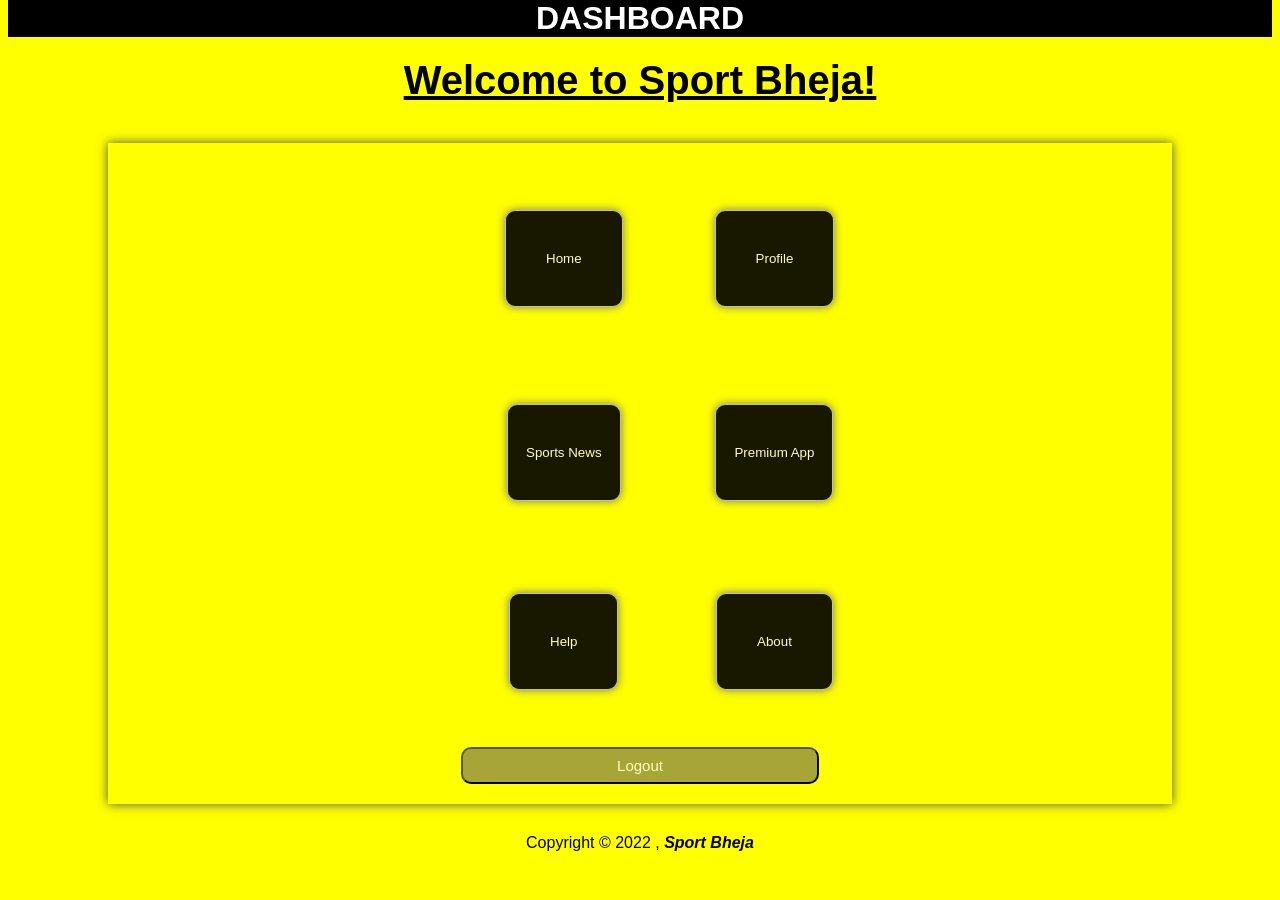
<file: SPORT BHEJA/3. Dashboard/index.html>
<!DOCTYPE html>
<html>
    <head>
        <title>Sport Bheja!</title>
        <link rel="stylesheet" href="SB3.css" type="text/css">
    </head>
    <body>
        <header>
            <h1>DASHBOARD</h1>
        </header>
        <section>
            <h3>Welcome to Sport Bheja!</h3>
            <nav id="navigation">
                <table>
                    <tr class="row1">
                        <td><a href="/Users/Que Mnqika/Desktop/My exercises/SPORT BHEJA/4. Home/index.html"><button>Home</button></a></td>
                        <td><a href="/Users/Que Mnqika/Desktop/My exercises/SPORT BHEJA/5. Profile/Profile.html"><button>Profile</button></a></td>
                    </tr>
                    <tr class="row2">
                        <td><a href=""><button>Sports News</button></a></td>
                        <td><a href=""><button>Premium App</button></a></td>
                    </tr>
                    <tr class ="row3">
                        <td><a href=""><button>Help</button></a></td>
                        <td><a href=""><button>About</button></a></td>
                    </tr>
                </table>
                <button class="logout" alt ="Logout"><a href="/Users/Que Mnqika/Desktop/My exercises/SPORT BHEJA/1. Sign In/Login.html">Logout</a></button>
                
            </nav>
        </section>
        <footer>
            <p> Copyright &copy; 2022 , <strong><em>Sport Bheja</em></strong></p>
        </footer>
    </body>

</html>
</file>
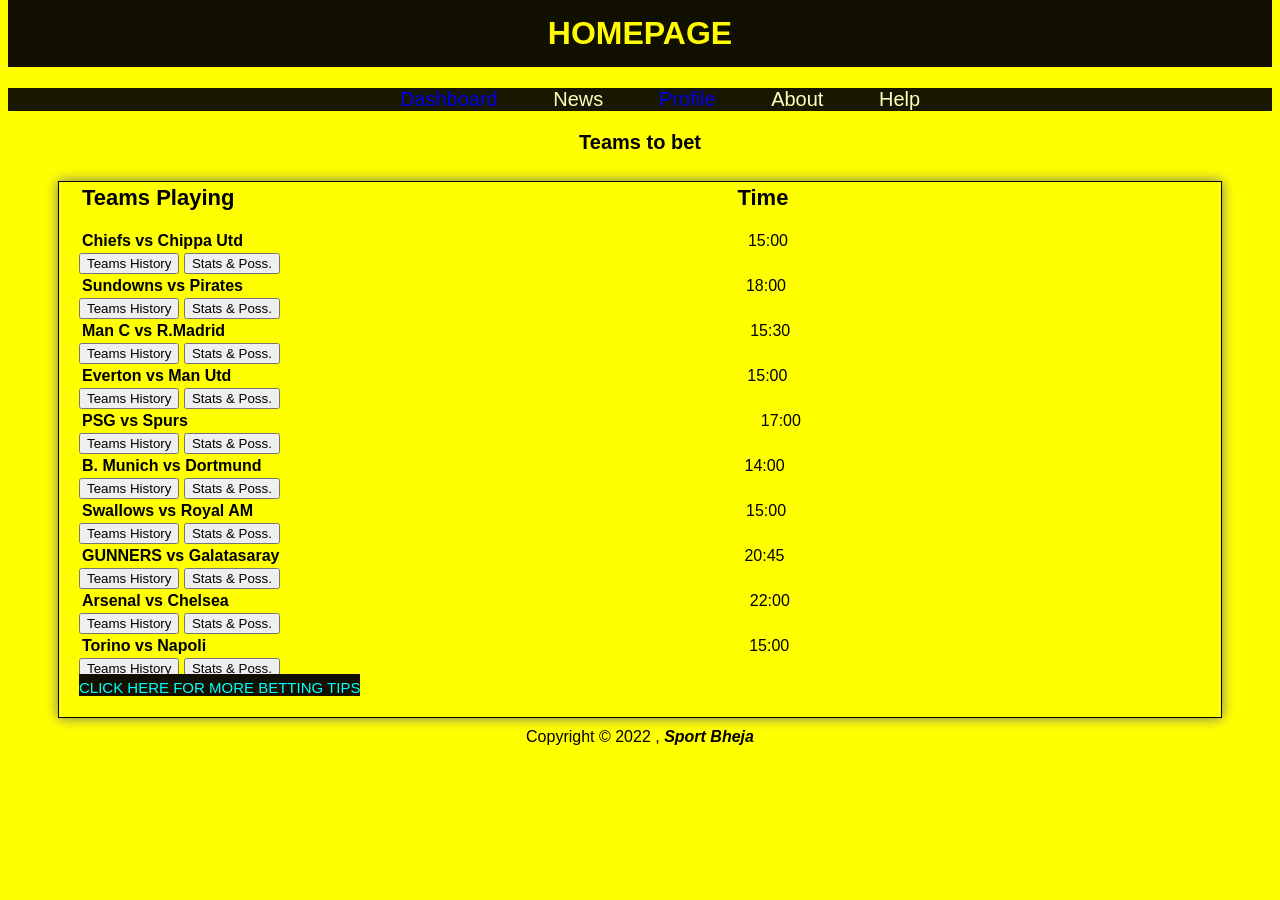
<file: SPORT BHEJA/4. Home/index.html>
<!DOCTYPE html>
<html>
<head>
    <title>Sports Bheja</title>
    <link rel="stylesheet" href="SB4.css" type="text/css">
</head>
<body>
    <header>
        <h1>HOMEPAGE</h1>
    </header>
    <nav>
        <ul>
            <li><a href="/Users/Que Mnqika/Desktop/My exercises/SPORT BHEJA/3. Dashboard/index.html">Dashboard</a></li>
            <li>News</li>
            <li><a href="/Users/Que Mnqika/Desktop/My exercises/SPORT BHEJA/5. Profile/Profile.html">Profile</a></li>
            <li>About</li>
            <li>Help</li>
        </ul>
    </nav>
    <section>
        <h2>Teams to bet</h2>
    <div class="container">
        <table>
            <thead>
                <tr class="titles">
                    <th>Teams Playing</th>
                    <th class="head1">Time</th>
                </tr>
            </thead>
        </table>
        <div class="container2">
            <table>
                <tbody>
                    <tr>
                        <th>Chiefs vs Chippa Utd</th>
                        <td class="head2">15:00</td>
                    </tr>
                </tbody>
            </table>
            <input type="button" value="Teams History"/>
            <input type="button" value="Stats & Poss.">
            <table>
                <tbody>
                    <tr>
                        <th>Sundowns vs Pirates</th>
                        <td class="head3">18:00</td>
                    </tr>
                </tbody>
            </table>
            <input type="button" value="Teams History"/>
            <input type="button" value="Stats & Poss.">
            <table>
                <tbody>
                    <tr>
                        <th>Man C vs R.Madrid</th>
                        <td class="head4">15:30</td>
                    </tr>
                </tbody>
            </table>
            <input type="button" value="Teams History"/>
            <input type="button" value="Stats & Poss.">
            <table>
                <tbody>
                    <tr>
                        <th>Everton vs Man Utd</th>
                        <td class="head5">15:00</td>
                    </tr>
                </tbody>
            </table>
            <input type="button" value="Teams History"/>
            <input type="button" value="Stats & Poss.">
            <table>
                <tbody>
                    <tr>
                        <th>PSG vs Spurs</th>
                        <td class="head6">17:00</td>
                    </tr>
                </tbody>
            </table>
            <input type="button" value="Teams History"/>
            <input type="button" value="Stats & Poss.">
            <table>
                <tbody>
                    <tr>
                        <th>B. Munich vs Dortmund</th>
                        <td class="head7">14:00</td>
                    </tr>
                </tbody>
            </table>
            <input type="button" value="Teams History"/>
            <input type="button" value="Stats & Poss.">
            <table>
                <tbody>
                    <tr>
                        <th>Swallows vs Royal AM</th>
                        <td class="head8">15:00</td>
                    </tr>
                </tbody>
            </table>
            <input type="button" value="Teams History"/>
            <input type="button" value="Stats & Poss.">
            <table>
                <tbody>
                    <tr>
                        <th>GUNNERS vs Galatasaray</th>
                        <td class="head9">20:45</td>
                    </tr>
                </tbody>
            </table>
            <input type="button" value="Teams History"/>
            <input type="button" value="Stats & Poss.">
            <table>
                <tbody>
                    <tr>
                        <th>Arsenal vs Chelsea</th>
                        <td class="head10">22:00</td>
                    </tr>
                </tbody>
            </table>
            <input type="button" value="Teams History"/>
            <input type="button" value="Stats & Poss.">
            <table>
                <tbody>
                    <tr>
                        <th>Torino vs Napoli</th>
                        <td class="head11">15:00</td>
                    </tr>
                </tbody>
            </table>
            <input type="button" value="Teams History"/>
            <input type="button" value="Stats & Poss.">
        </div>
        <a href="#" class="one">CLICK HERE FOR MORE BETTING TIPS</a>
    </div>
    </section>
    <footer>
        <p> Copyright &copy; 2022 , <strong><em>Sport Bheja</em></strong></p>
    </footer>
</body>
</html>
</file>
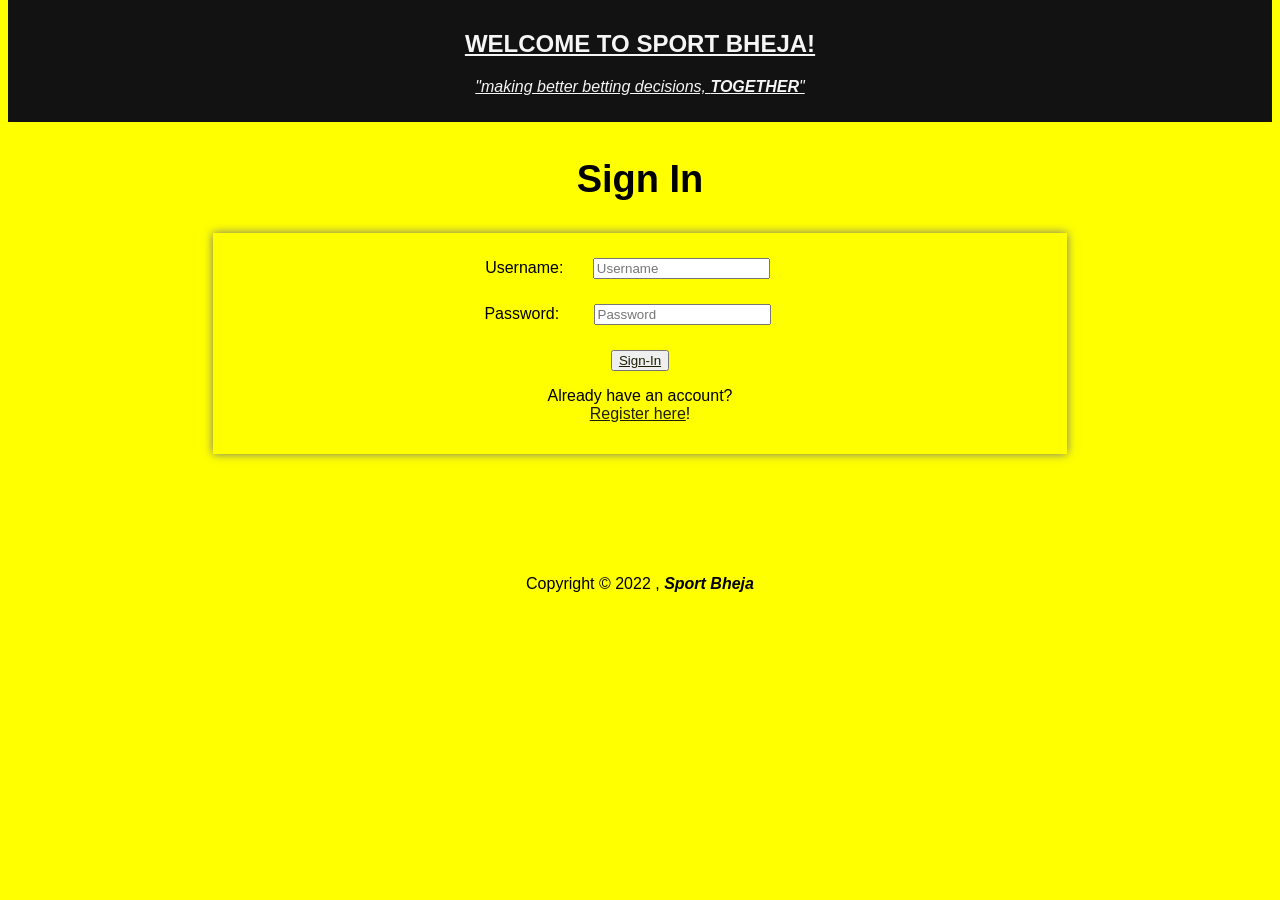
<file: SPORT BHEJA/1. Sign In/Login.html>
<!DOCTYPE html>
<html>
    <head>
        <title>Sport Bheja!</title>
        <link rel="stylesheet" href="SB1.css" type="text/css">
    </head>
    <body>
        <header id="welcome">
            <h2>WELCOME TO SPORT BHEJA! </h2>
            <p><i>"making better betting decisions, <b>TOGETHER</b>"</i></p>
        </header>
            <section>
                <h1>Sign In</h1>
                <div id="container">
                    <div class="container2">
                        <label>Username:
                            <input id="box1" type="text" name="Username" placeholder="Username" required="required" />
                        </label>
                        <br />
                        <label>Password:
                            <input id="box2" type="password" name="password" placeholder="Password" required="required" />
                        </label>
                    </div>
                    <button alt= "Sign-In"><a href="/Users/Que Mnqika/Desktop/My exercises/SPORT BHEJA/3. Dashboard/index.html">Sign-In</a></button>
                    <p>Already have an account? 
                    <br />
                    <a href="/Users/Que Mnqika/Desktop/My exercises/SPORT BHEJA/2. Sign UpRegister/Register.html">Register here</a>!</p>
                </div>
            </section>
            <footer>
                <p> Copyright &copy; 2022 , <strong><em>Sport Bheja</em></strong></p>
            </footer>
    </body>
</html>
</file>
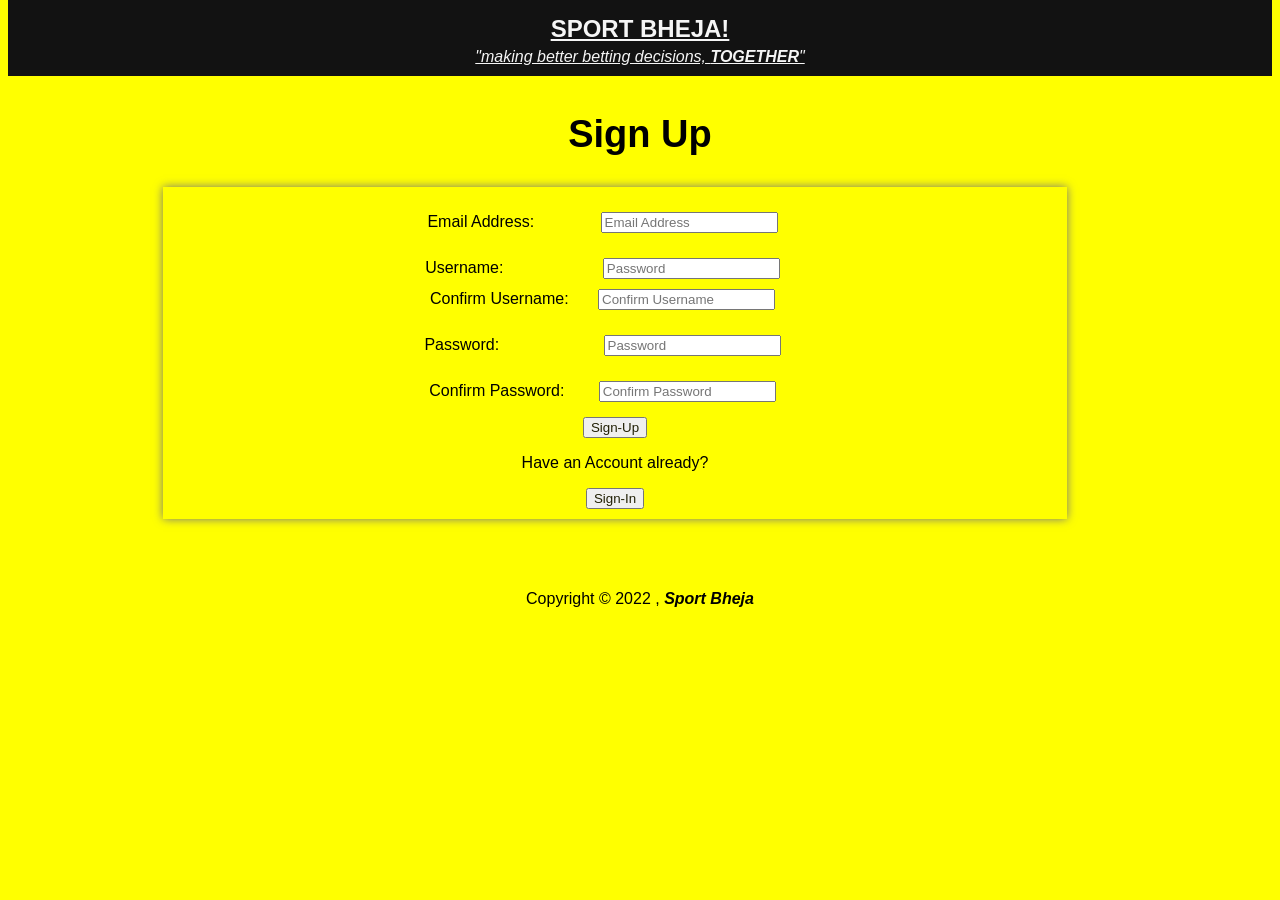
<file: SPORT BHEJA/2. Sign UpRegister/Register.html>
<!DOCTYPE html>
<html>
    <head>
        <title>Sport Bheja!</title>
        <link rel="stylesheet" href="SB2.css" type="text/css">
    </head>
    <body>
        <header id="welcome">
            <h2>SPORT BHEJA! </h2>
            <p id="slogan"><i>"making better betting decisions, <b>TOGETHER</b>"</i></p>
        </header>
            <section>
                <h1>Sign Up</h1>
                <div id="container">
                    <div class="container2">
                        <label>Email Address:
                            <input id="box1" type="text" name="Email Address" placeholder="Email Address" required="required" />
                        </label>
                        <br />
                        <label>Username:
                            <input id="box2" type="password" name="password" placeholder="Password" required="required" />
                        </label>
                        <br/>
                        <label>Confirm Username:
                            <input id="box3" type="text" name="Username" placeholder="Confirm Username" required="required" />
                        </label>
                        <br />
                        <label>Password:
                            <input id="box4" type="password" name="password" placeholder="Password" required="required" />
                        </label>
                        <br/>
                        <label>Confirm Password:
                            <input id="box5" type="password" name="confirm password" placeholder="Confirm Password" required="required" />
                        </label>
                    </div>
                    <button alt="Sign-Up"><a href="/Users/Que Mnqika/Desktop/My exercises/SPORT BHEJA/3. Dashboard/index.html">Sign-Up</a></button>
                    <p>Have an Account already?</p>
                    <button class="signIn"> <a href="/Users/Que Mnqika/Desktop/My exercises/SPORT BHEJA/1. Sign In/Login.html">Sign-In</a></button>
                </div>
            </section>
            <footer>
                <p> Copyright &copy; 2022 , <strong><em>Sport Bheja</em></strong></p>
            </footer>
    </body>
</html>
</file>
<file: SPORT BHEJA/3. Dashboard/SB3.css>
* {
    font-family: Verdana, Helvetica, Tahoma, sans-serif;
    margin-top: 0px;
}

body {
    background-color: yellow;
    margin-top: 0px;
}

h3 {
    text-align: center;
    font-size: 40px;
    text-decoration: underline;
    text-decoration-color: black;
}

header {
    text-align: center;
    background-color: black;
    color: rgb(255, 255, 255);
}

#navigation {
    background-color: rgba(255, 255, 0, 0.915);
    -moz-box-shadow: 0 0 20px #4e4e4e;
    -webkit-box-shadow: 0 0 20px #4e4e4e;
    box-shadow: 0 0 10px #4e4e4e;
    margin: 30px 100px;
    padding: 20px;
    text-align: center;
}

td {
    text-align: center;
    padding: 45px;
}

.row1 button {
    -moz-box-shadow: 0 0 9px #777777;
    -webkit-box-shadow: 0 0 9px #777777;
    box-shadow: 0 0 9px #777777;
    background-color: #181800;
    color: #fffebe;
    border: 1px solid #fffebebf;
    border-radius: 10px;
    padding: 40px;
    margin-bottom: 5px;
    cursor: pointer;
}

.row2 button {
    -moz-box-shadow: 0 0 9px #777777;
    -webkit-box-shadow: 0 0 9px #777777;
    box-shadow: 0 0 9px #777777;
    background-color: #181800;
    color: #fffebe;
    border: 1px solid #fffebebf;
    border-radius: 10px;
    padding-top: 40px;
    padding-bottom: 40px;
    padding-left: 18px;
    padding-right: 18px;
    cursor: pointer;
}

.row3 button {
    -moz-box-shadow: 0 0 9px #777777;
    -webkit-box-shadow: 0 0 9px #777777;
    box-shadow: 0 0 9px #777777;
    background-color: #181800;
    color: #fffebe;
    border: 1px solid #fffebebf;
    border-radius: 10px;
    padding: 40px;
    cursor: pointer;
}

table {
    padding-left: 330px;
    margin-bottom: 10px;
}

footer {
    text-align: center;
}

.logout {
    text-align: center;
    background-color: #a7a537;
    color: #fffebe;
    border-radius: 10px;
    padding: 8px 55px;
    font-size: 15px;
    width: 35%;
}

a {
    text-decoration: none;
    color: #fffebe;
}

a:hover {
    color: rgb(237, 0, 0);
}

a:active {
    color: green;
}

.logout:hover {
    color: yellowgreen;
}
</file>
<file: SPORT BHEJA/4. Home/SB4.css>
* {
    font-family: Verdana, Helvetica, Tahoma, sans-serif;
    margin-top: 0px;
}

body {
    background-color: yellow;
    margin-top: 0px;
}

nav {
    background-color: #181800;
    color: #fffebe;
    text-align: center;
    font-size: 20px;
}

h1 {
    padding: 15px;
}

header {
    text-align: center;
    background-color: #111000;
    color: #fffb00;
}

li {
    display: inline;
    text-decoration: none;
    margin: 0px;
    padding: 25px;
}

footer {
    padding-top: 10px;
    text-align: center;
    color: black;
}

a  {
    text-decoration: none;   
}

a:visited {
    color: #fffebe;
}

h2 {
    text-align: center;
    padding-bottom: 10px;
    font-size: 20px;
}

.head1 {
    padding-left: 500px;
}

.head2 {
    padding-left: 502px;
}

.head3 {
    padding-left: 500px;
}

.head4 {
    padding-left: 522px;
}

.head5 {
    padding-left: 513px;
}

.head6 {
    padding-left: 570px;
}

.head7 {
    padding-left: 480px;
}

.head8 {
    padding-left: 490px;
}

.head9 {
    padding-left: 462px;
}

.head10 {
    padding-left: 518px;
}

.head11 {
    padding-left: 540px;
}

div {
    margin-top: 15px;
}

.titles {
    font-size: 22px;
}

.container{
    margin-left: 50px;
    margin-right: 50px;
    padding-left: 20px;
    padding-right: 20px;
    -moz-box-shadow: 0 0 9px #777777;
    -webkit-box-shadow: 0 0 9px #777777;
    box-shadow: 0 0 12px #777777;
    margin-top: 5px;
    padding-bottom: 20px;
    border: 1px solid #000;
}

.one {
    background-color: #111000;
    color: aqua;
    text-align: center;
    font-size: 15px;
    padding-top: 5px; 
}
</file>
<file: SPORT BHEJA/1. Sign In/SB1.css>
* {
    font-family: Verdana, Helvetica, Tahoma, sans-serif;
}

body {
    background-color: yellow;
    margin-top: 0px;
}

#welcome {
    background-color: rgb(18, 18, 18);
    padding: 10px;
    text-align: center;
    color: whitesmoke;
    text-decoration: underline;
    text-decoration-color: whitesmoke;
}

h1 {color: rgb(0, 0, 0); text-align: center; font-size: 38px;}

#container {
    margin-left: 200px;
    margin-right: 200px;
    -moz-box-shadow: 0 0 9px #777777;
    -webkit-box-shadow: 0 0 9px #777777;
    box-shadow: 0 0 9px #777777;
    margin-top: 25px;
    margin-bottom: 100px;
    padding-bottom: 15px;
    text-align: center;
}

.container2 {
    border-style: solid;
    border: 5px;
    border-color: black;
}

#box1 {
    margin-top: 25px;
    margin-bottom: 0px;
    margin-right: 25px;
    margin-left: 25px;
}

#box2 {
    margin-top: 25px;
    margin-bottom: 0px;
    margin-right: 25px;
    margin-left: 30px;
}

button {
    margin-top: 25px;
}

section {
    margin-top: 0px;
    padding: 5px;
}

footer {
    text-align: center;
}

a {
    color: #1f1e04;
}

a:hover {
    color: black;
}

a:active {
    color: green;
}
</file>
<file: SPORT BHEJA/2. Sign UpRegister/SB2.css>
* {
    font-family: Verdana, Helvetica, Tahoma, sans-serif;
}

body {
    background-color: yellow;
    margin-top: 0px;
}

#welcome {
    background-color: rgb(18, 18, 18);
    padding: 10px;
    text-align: center;
    color: whitesmoke;
    text-decoration: underline;
    text-decoration-color: whitesmoke;
}

#slogan {
    padding: 0px;
    margin: 0px;
}

h1 {color: rgb(0, 0, 0); text-align: center; font-size: 38px;}
h2 {padding: 0px; margin-top: 5px; margin-bottom: 5px;}
a{
    text-decoration: none;
}

#container {
    margin-left: 150px;
    margin-right: 200px;
    -moz-box-shadow: 0 0 9px #777777;
    -webkit-box-shadow: 0 0 9px #777777;
    box-shadow: 0 0 9px #777777;
    margin-top: 25px;
    margin-bottom: 50px;
    padding-bottom: 10px;
    text-align: center;
}

.container2 {
    border-style: solid;
    border: 5px;
    border-color: black;
}

#box1 {
    margin-top: 25px;
    margin-bottom: 0px;
    margin-right: 25px;
    margin-left: 62px;
}

#box2 {
    margin-top: 25px;
    margin-bottom: 0px;
    margin-right: 25px;
    margin-left: 95px;
}

#box3 {
    margin-top: 10px;
    margin-bottom: 0px;
    margin-right: 25px;
    margin-left: 25px;
}

#box4 {
    margin-top: 25px;
    margin-bottom: 0px;
    margin-right: 25px;
    margin-left: 100px;
}

#box5 {
    margin-top: 25px;
    margin-bottom: 0px;
    margin-right: 25px;
    margin-left: 30px;
}

button {
    margin-top: 15px;
}

.signIn {
    margin: 0px;
}

section {
    margin-top: 0px;
    padding: 5px;
}

footer {
    text-align: center;
}

a {
    text-decoration: none;
    color: #222106;
}

a:hover {
    color: black;
}

a:active {
    color: green;
}
</file>
